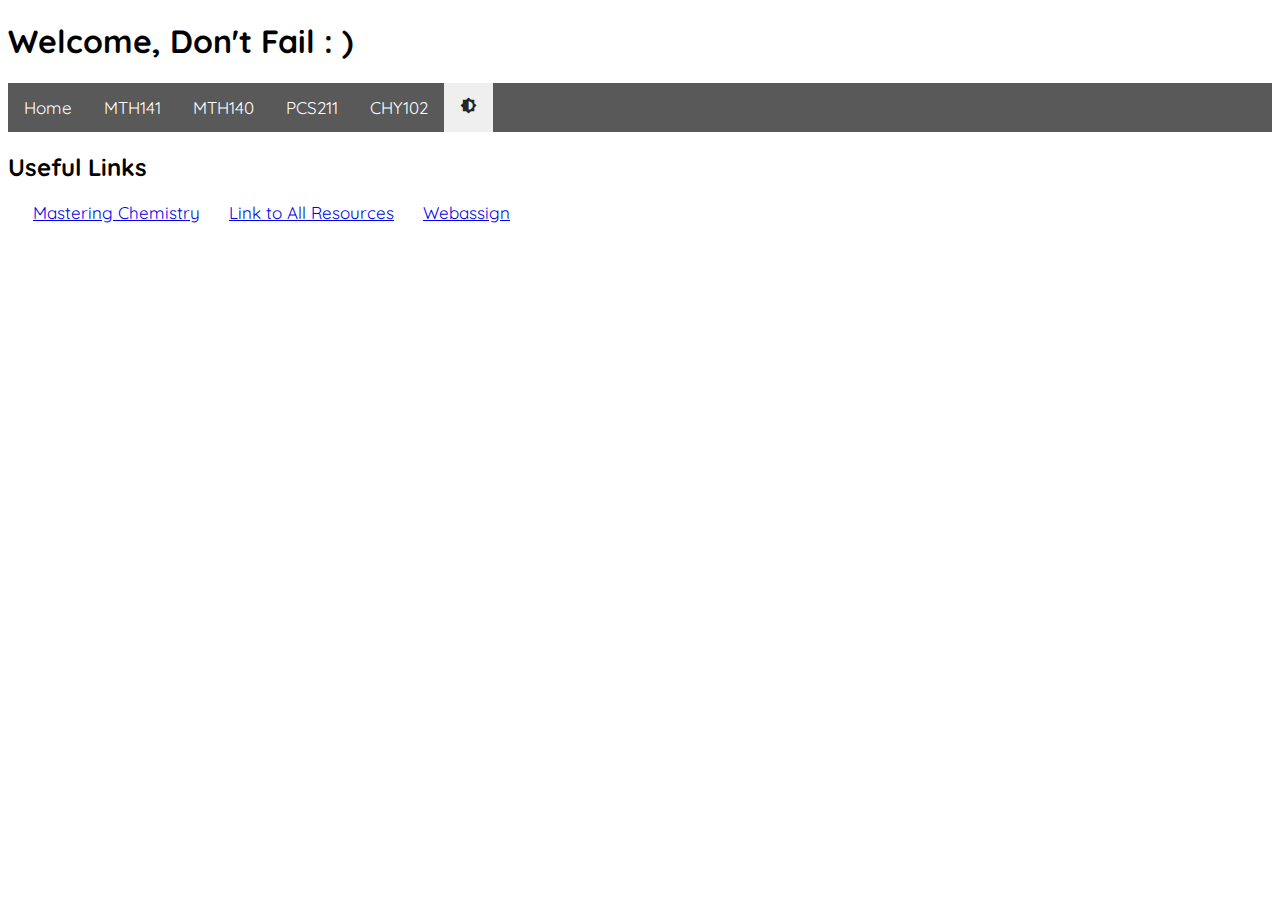
<file: index.html>
<!DOCTYPE html>
<html lang="en-ca">
  <head>
    <meta charset="UTF-8" />
    <meta name="viewport" content="width=device-width, initial-scale=1.0" />
    <meta http-equiv="X-UA-Compatible" content="ie-edge" />
    <link rel="stylesheet" href="css/style.css" />
    <script src="https://code.jquery.com/jquery-1.10.2.js"></script>
    <link
      href="https://fonts.googleapis.com/icon?family=Material+Icons"
      rel="stylesheet"
    />
    <title>Equations so we don't Fail</title>
  </head>
  <body>
    <h1>Welcome, Don't Fail : )</h1>
    <div id="nav-placeholder">
      <script>
        $(function () {
          $("#nav-placeholder").load("assets/navbar.html");
        });
      </script>
    </div>
    <h2>Useful Links</h2>
    <a
      href="https://courses.ryerson.ca/d2l/le/content/411354/viewContent/3081763/View"
      class="Links"
      target="_blank"
      >Mastering Chemistry</a
    >
    <a
      href="https://docs.google.com/document/d/1_WWW-zZOYYV-8Q0JVxjuFjmKengTL8abQq11ujGuGVA/edit"
      class="Links"
      target="_blank"
      >Link to All Resources</a
    >
    <a href="https://www.webassign.net/" class="Links" target="_blank"
      >Webassign</a
    >

    <style>
      .Links {
        margin-left: 25px;
        display: inline-block;
        font-size: 17px;
      }
    </style>

    <script>
      function retheme() {
        var cc = document.body.className;
        if (cc.indexOf("darktheme") > -1) {
          document.body.className = cc.replace("darktheme", "");
          if (opener) {
            opener.document.body.className = cc.replace("darktheme", "");
          }
          localStorage.setItem("preferredmode", "light");
        } else {
          document.body.className += " darktheme";
          if (opener) {
            opener.document.body.className += " darktheme";
          }
          localStorage.setItem("preferredmode", "dark");
        }
      }
      (function setThemeMode() {
        var x = localStorage.getItem("preferredmode");
        if (x == "dark") {
          document.body.className += " darktheme";
        }
      })();
    </script>
  </body>
</html>
</file>
<file: css/style.css>
@import url("https://fonts.googleapis.com/css2?family=Quicksand:wght@400;500&display=swap");

* {
  font-family: "Quicksand", sans-serif;
}

.body {
  background-color: white;
  color: black;
}

.navbar {
  background-color: #595959;
  overflow: hidden;
  margin: 0;
  padding: 0;
}

.navbar a {
  float: left;
  color: white;
  text-align: center;
  padding: 14px 16px;
  text-decoration: none;
  font-size: 17px;
}

.navbar a:hover {
  background-color: #878787;
  color: black;
  cursor: pointer;
  transition-duration: all 0.3s ease 0s;
}

.navbar a.active {
  background-color: #1abef4;
  color: white;
}

.navbar button {
  border: none;
  text-align: center;
  text-decoration: none;
  display: inline-block;
  padding: 14px 16px;
  font-size: 17px;
  transition-duration: all 0.3s ease 0s;
  cursor: pointer;
}

.navbar button:hover {
  background-color: #878787;
  color: black;
  border: none;
}

.content {
  padding: 16px;
}

.sticky {
  position: fixed;
  top: 0;
  width: 100%;
}

.sticky + .content {
  padding-top: 60px;
}

.darktheme {
  background-color: #222222;
  color: white;
  border: none;
}

.navbar button i {
  color: #262626;
  font-size: 17px;
}

#todolist {
  font-size: 18px;
  margin-left: 50px;
}

#things {
  margin-left: 50px;
}

#SI {
  display: block;
  margin-left: 10px;
  width: 45%;
  height: 45%;
  margin-top: 15px;
}

#PTable {
  margin-top: 10px;
  width: 100%;
  height: 1200px;
}

#PTable2 {
  margin-top: 10px;
  width: 100%;
  height: auto;
  -webkit-filter: invert(100%);
  filter: invert(100%);
}

#PTable3 {
  margin-top: 10px;
  width: 100%;
  height: auto;
  -webkit-filter: invert(100%);
  filter: invert(100%);
}

#UnitCircle {
  margin-top: 10px;
  -webkit-filter: invert(100%);
  filter: invert(100%);
}

#TrigId {
  margin-top: 10px;
  -webkit-filter: invert(100%);
  filter: invert(100%);
}

#TrigId2 {
  margin-top: 10px;
  -webkit-filter: invert(100%);
  filter: invert(100%);
}

#Stolen {
  margin-top: 10px;
  -webkit-filter: invert(100%);
  filter: invert(100%);
}
</file>
